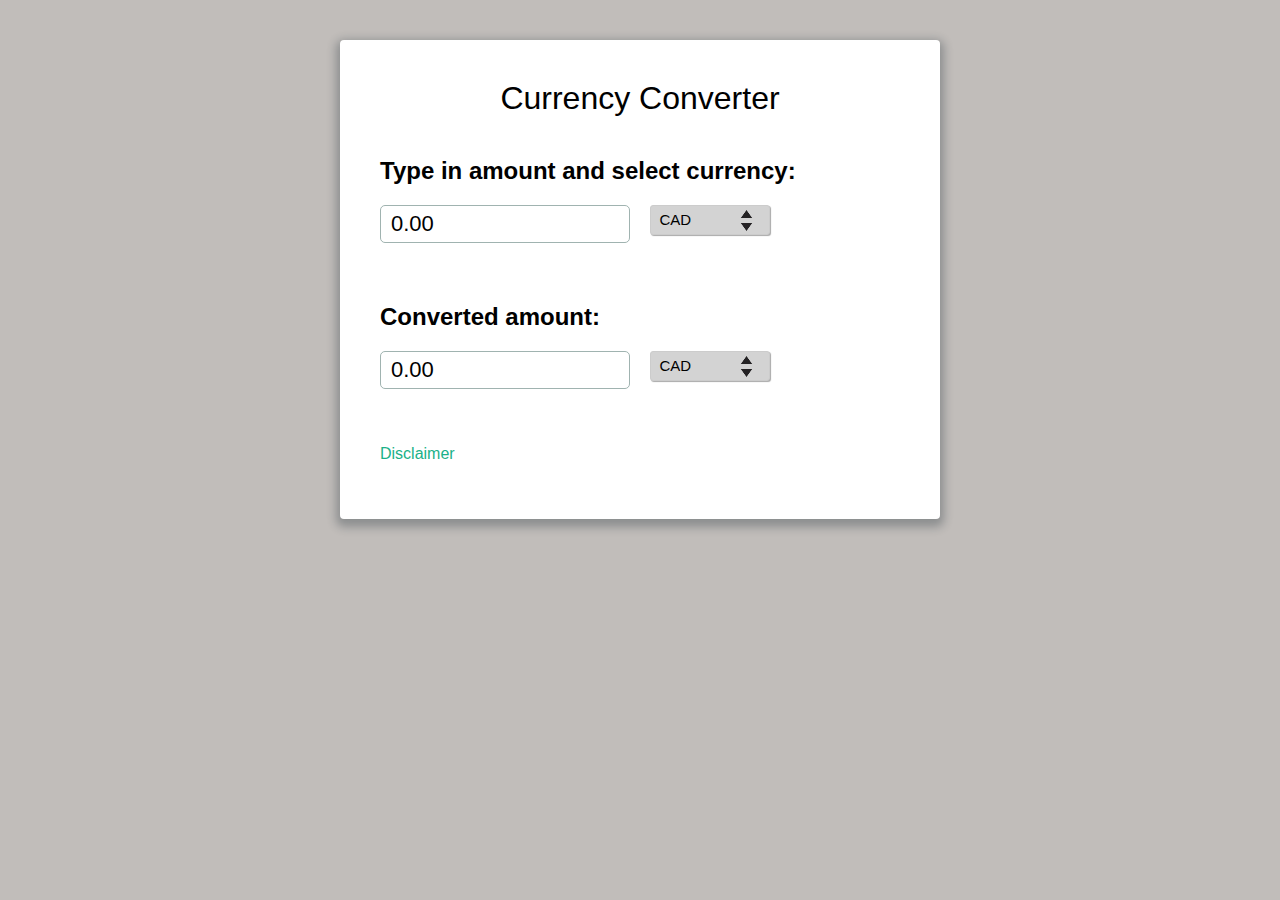
<file: index.html>
<!DOCTYPE html>
<html lang="en">
<head>
    <meta charset="UTF-8">
    <title>Currency Converter</title>
    <link rel="stylesheet" type="text/css" href="css/style.css">
</head>
    <body>
        <div class=" converrtComponent form">
            <div class="tab-content">
				<div id="signup">
				<h1>Currency Converter</h1> 
					<form>
						<div class="top-row">		
								<h2>Type in amount and select currency:</h2>
								<div class="field-wrap">      
								<input type="text" id="fromValue" oninput = "calculateCurrency()" value="0.00"/>
								</div>
								<div class="field-wrap">
								<select id="fromCurrency" onchange="onChangefromCurrency(this.value)">
									<option value="CAD">CAD</option>
									<option value="USD">USD</option>
									<option value="EUR">EUR</option>
								</select>
								</div>
						</div>
						<div class="top-row">
								<h2>Converted amount:</h2>
								<div class="field-wrap"> 
								<input type="text" id="toValue" value="0.00" disabled/>
								</div> 
								<div class="field-wrap"> 
								<select id="toCurrency" onchange="onChangetoCurrency(this.value)">
									<option value="CAD">CAD</option>
									<option value="USD">USD</option>
									<option value="EUR">EUR</option>
								</select>
								</div> 
								
						</div>

						<div class="top-row">
							<div class="field-wrap"> 
								<p>
                					<a href="https://www.google.ca/intl/en/googlefinance/disclaimer/">Disclaimer</a>
            					</p>
							</div>
						</div>
					</form>
				</div>
				<div>   
                </div>
            </div>
        </div>
        <script src="js/currency.js"></script>
    </body>
</html>
</file>
<file: css/style.css>
*, *:before, *:after 
{
  -webkit-box-sizing: border-box;
          box-sizing: border-box;
}

html 
{
  overflow-y: scroll;
}

body 
{
  background: #c1bdba;
  font-family: 'Titillium Web', sans-serif;
}
a 
{
  text-decoration: none;
  color: #1ab188;
  -webkit-transition: .5s ease;
  transition: .5s ease;
}
a:hover 
{
  color: #179b77;
}

.form 
{
  background:#ffffff;
  padding: 40px;
  max-width: 600px;
  margin: 40px auto;
  border-radius: 4px;
  -webkit-box-shadow: 0 4px 10px 4px rgba(19, 35, 47, 0.3);
          box-shadow: 0 4px 10px 4px rgba(19, 35, 47, 0.3);
}

.tab-content > div:last-child 
{
  display: none;
}

h1 
{
  text-align: center;
  color: #000000;
  font-weight: 300;
  margin: 0 0 40px;
}

input 
{
  font-size: 22px;
  display: block;
  width: 100%;
  height: 100%;
  padding: 5px 10px;
  background: none;
  background-image: none;
  border: 1px solid #a0b3b0;
  color:#000000;
  border-radius: 5px;
  -webkit-transition: border-color .25s ease, -webkit-box-shadow .25s ease;
  transition: border-color .25s ease, -webkit-box-shadow .25s ease;
  transition: border-color .25s ease, box-shadow .25s ease;
  transition: border-color .25s ease, box-shadow .25s ease, -webkit-box-shadow .25s ease;
}
input:focus 
{
  outline: 0;
  border-color: #1ab188;
}
select
{
    padding: 5px 8px;
    border: 1px solid #ccc;
    width: 120px;
    height: 30px;
    border-radius: 3px;
    box-shadow: 1px 1px 1px darkgrey;
    overflow: hidden;
    background: lightgrey url("../images/select-arrows-30.png") no-repeat 90% 50%;

    -webkit-appearance: none;
    font-size: 15px;
}
.field-wrap 
{
  position: relative;
  margin-bottom: 40px;
}

.top-row:after 
{
  content: "";
  display: table;
  clear: both;
}
.top-row > div 
{
  float: left;
  width: 48%;
  margin-right: 4%;
}
.top-row > div:last-child 
{
  margin: 0;
}
</file>
